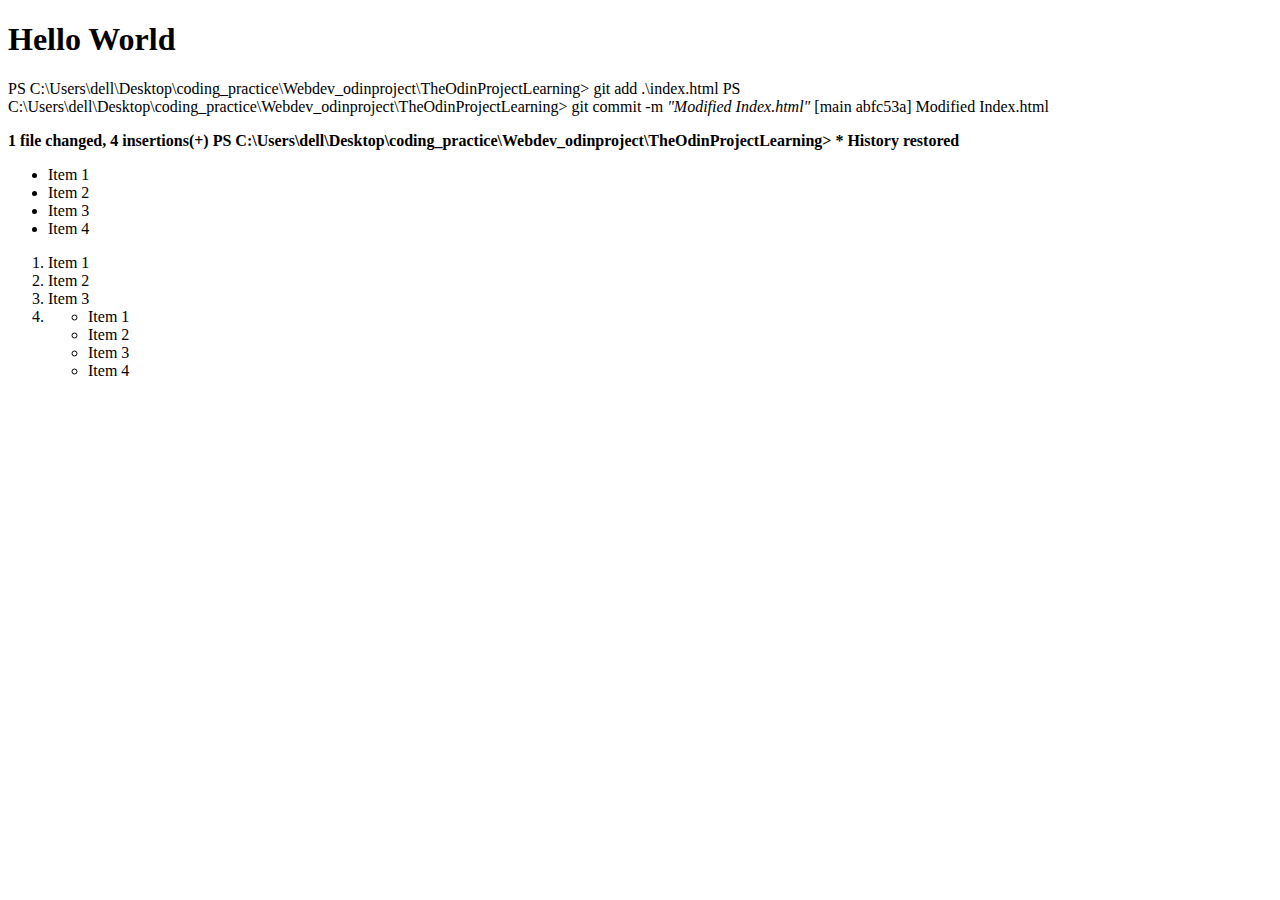
<file: index.html>
<!DOCTYPE html>


<html lang="en">
    <head>
        <meta charset="utf-8">
        <title> My First Webpage </title>
    </head>

    <body>
        <h1>Hello World</h1>
        <p>
            PS C:\Users\dell\Desktop\coding_practice\Webdev_odinproject\TheOdinProjectLearning> git add .\index.html
            PS C:\Users\dell\Desktop\coding_practice\Webdev_odinproject\TheOdinProjectLearning> git commit -m <em>"Modified Index.html"
            </em>[main abfc53a] Modified Index.html
        </p>
        <!-- this is a comment -->
        <p><strong>
             1 file changed, 4 insertions(+)
            PS C:\Users\dell\Desktop\coding_practice\Webdev_odinproject\TheOdinProjectLearning> 
             *  History restored 
            </strong>
        </p>
        <ul>
            <li>Item 1</li>
            <li>Item 2</li>
            <li>Item 3</li>
            <li>Item 4</li>
        </ul>
        <ol>
            <li>Item 1</li>
            <li>Item 2</li>
            <li>Item 3</li>
            <li><ul>
                <li>Item 1</li>
                <li>Item 2</li>
                <li>Item 3</li>
                <li>Item 4</li>
            </ul></li>
        </ol>
    </body>
</html>
</file>
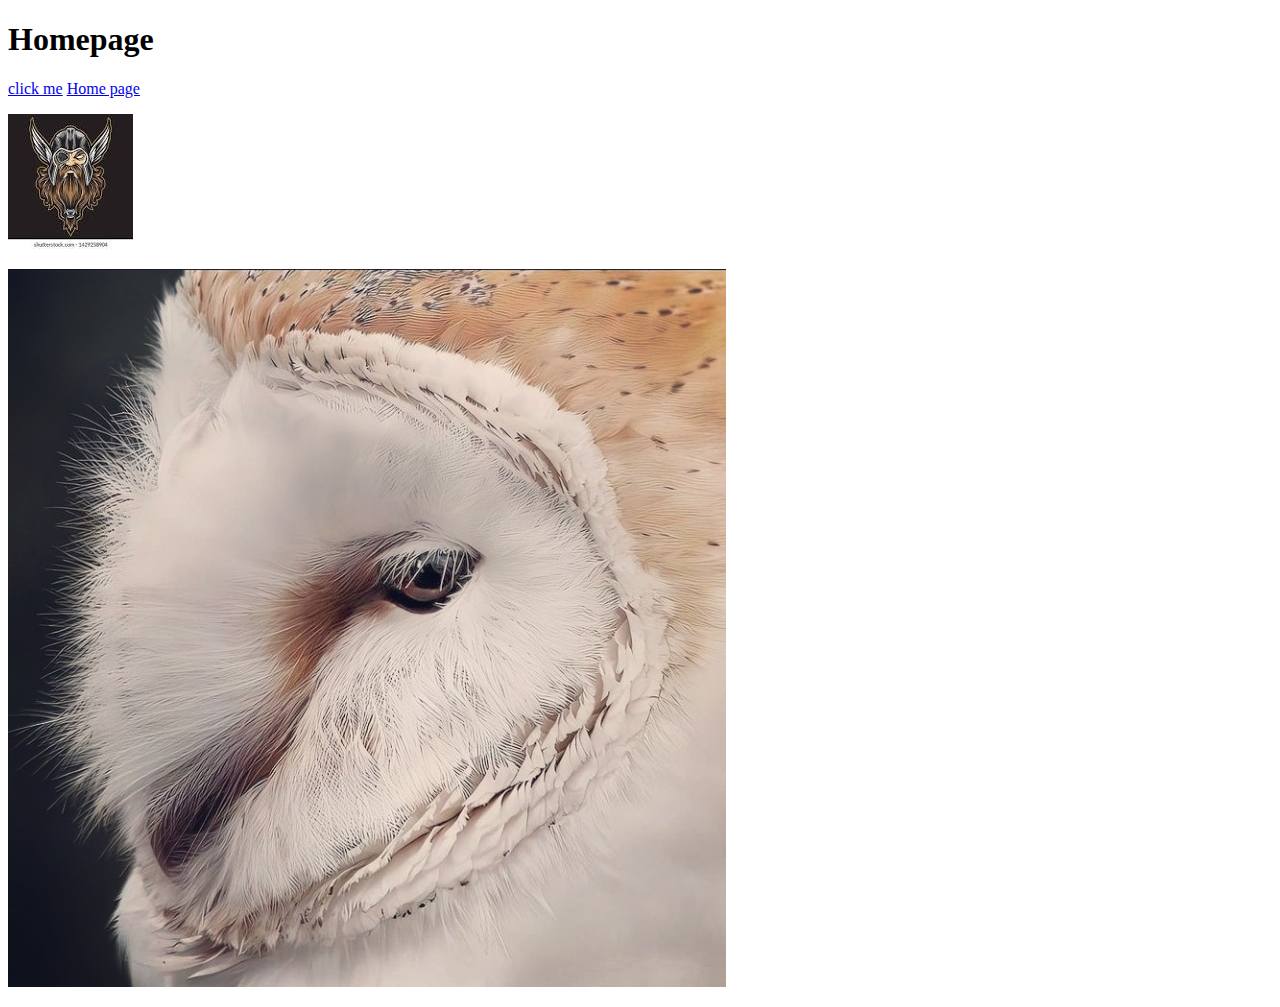
<file: Links_images/index.html>
<!DOCTYPE html>
<html lang="en">
<head>
    <meta charset="UTF-8">
    <title>Document</title>
</head>
<body>
    <h1>Homepage</h1>
    <a href = "https://www.theodinproject.com/about">click me</a>
    <a href = "home.html">Home page</a>
    <p>
        <img src = "[data-uri]">
    </p>
    <p>
        <img src = "Images/profile .jpg" alt = "The Profile Image">
    </p>
</body>
</html>
</file>
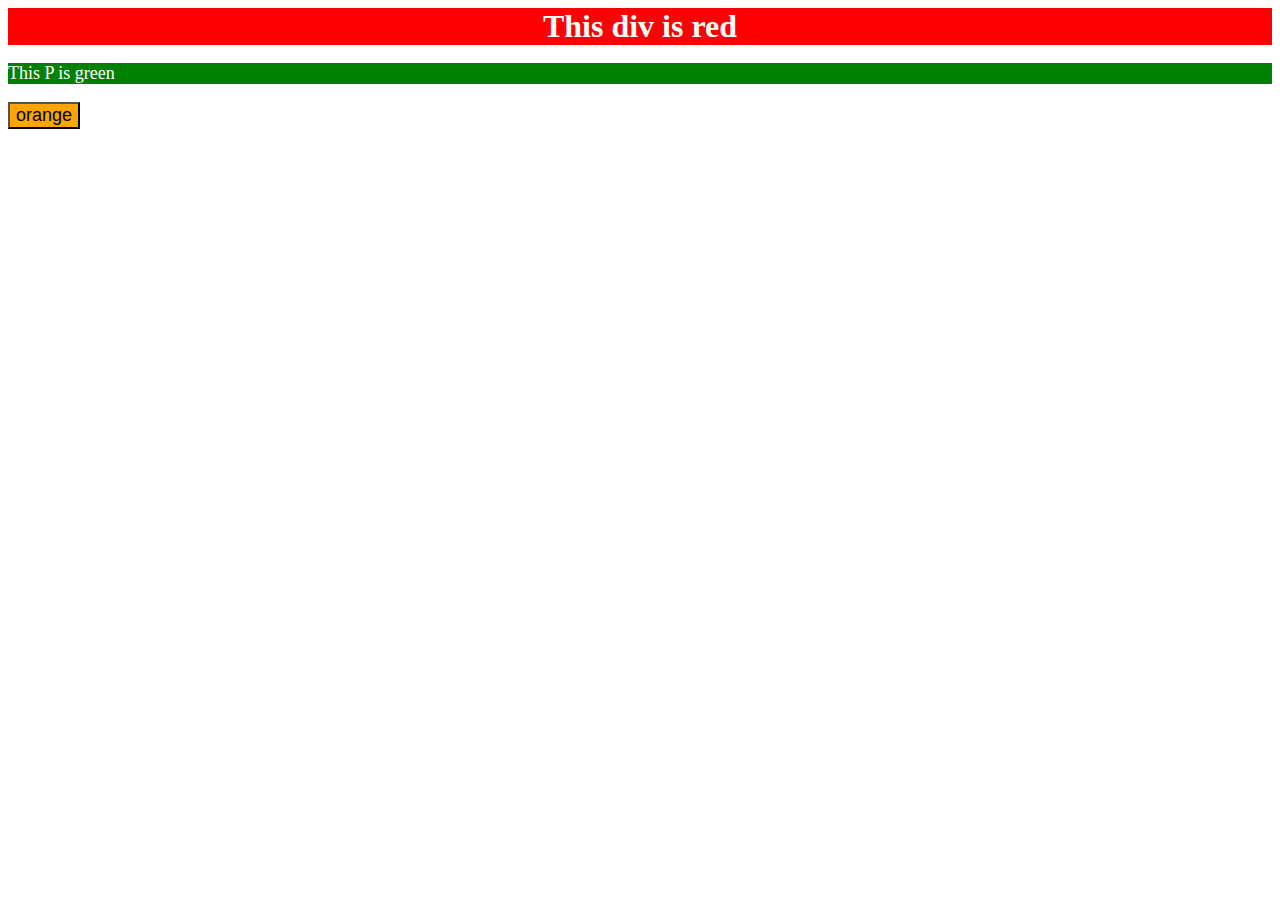
<file: css_foundations/01_css-methods/index.html>
<!DOCTYPE html>
<html lang="en">
<head>
       <title>Methods for Adding CSS</title>
       <link rel = "stylesheet" href = "styles.css">
</head>
<body>
    <div>This div is red</div>
    <p>This P is green</p>
    <button>orange</button>
    
</body>
</html>
</file>
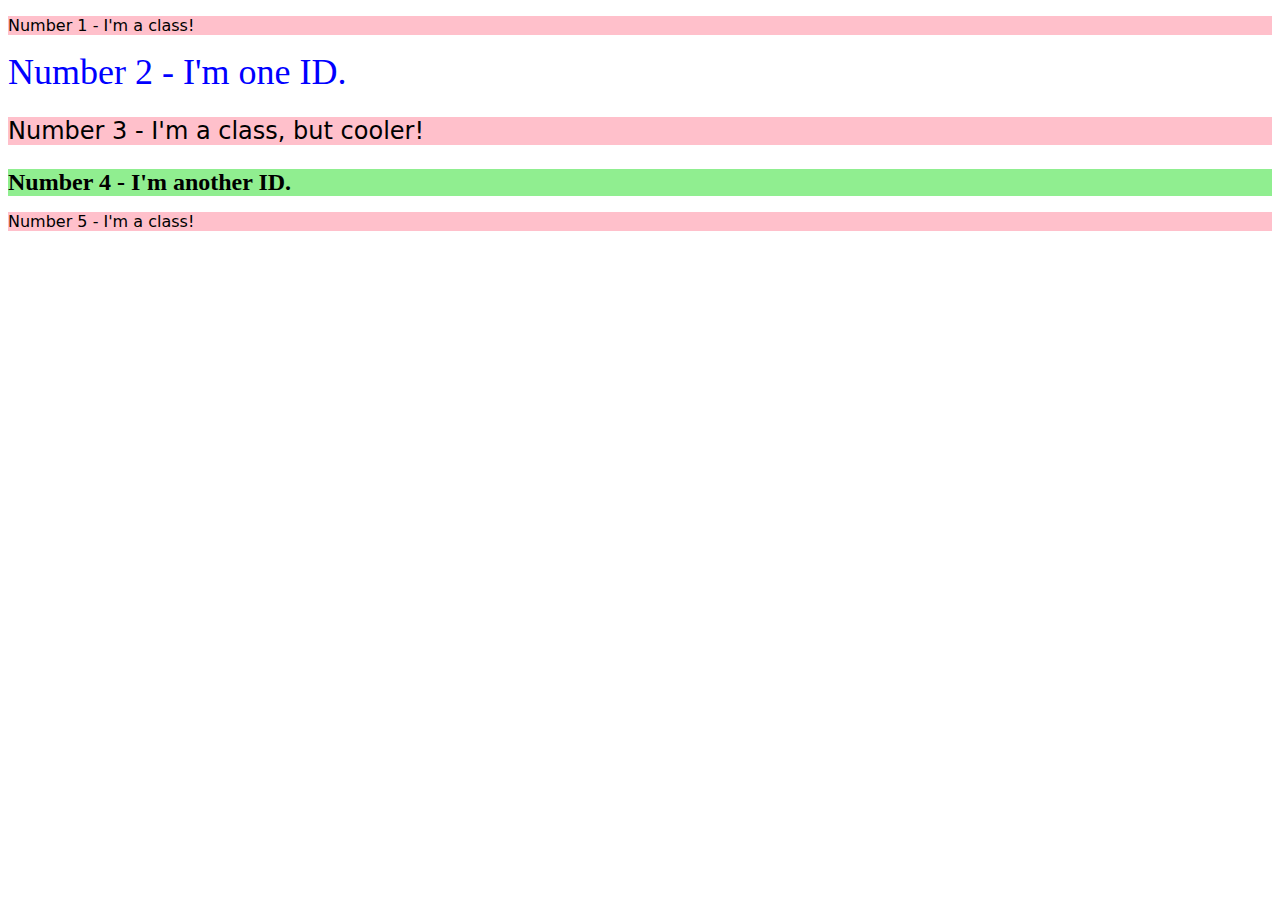
<file: css_foundations/02_class_id_selector/index.html>
<!DOCTYPE html>
<html lang="en">
  <head>
    <meta charset="UTF-8">
    <meta http-equiv="X-UA-Compatible" content="IE=edge">
    <meta name="viewport" content="width=device-width, initial-scale=1.0">
    <title>Class and ID Selectors</title>
    <link rel="stylesheet" href="styles.css">
  </head>
  <body>
    <p class="pink">Number 1 - I'm a class!</p>
    <div id="no2">Number 2 - I'm one ID.</div>
    <p class="no3">Number 3 - I'm a class, but cooler!</p>
    <div id="no4">Number 4 - I'm another ID.</div>
    <p class="pink">Number 5 - I'm a class!</p>
  </body>
</html>
</file>
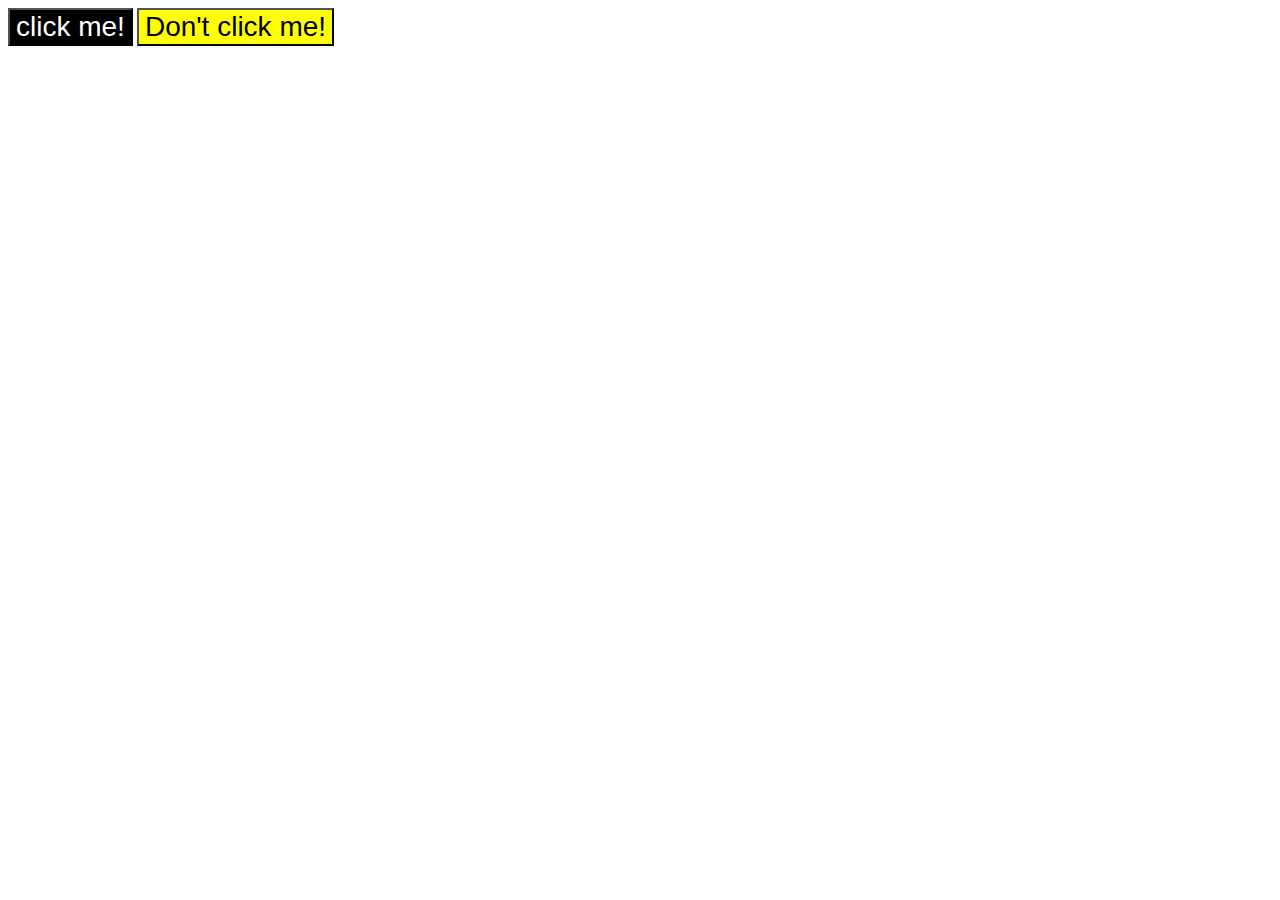
<file: css_foundations/03-grouping-selectors/index.html>
<!DOCTYPE html>
<html lang="en">
<head>
    <meta charset="UTF-8">
    <meta http-equiv="X-UA-Compatible" content="IE=edge">
    <meta name="viewport" content="width=device-width, initial-scale=1.0">
    <link rel="stylesheet" href="styles.css">
    <title>03-grouping-selectors</title>
</head>
<body>
    <Button class="inverted">click me!</Button>
    <Button class="yellow">Don't click me!</Button>
    
</body>
</html>
</file>
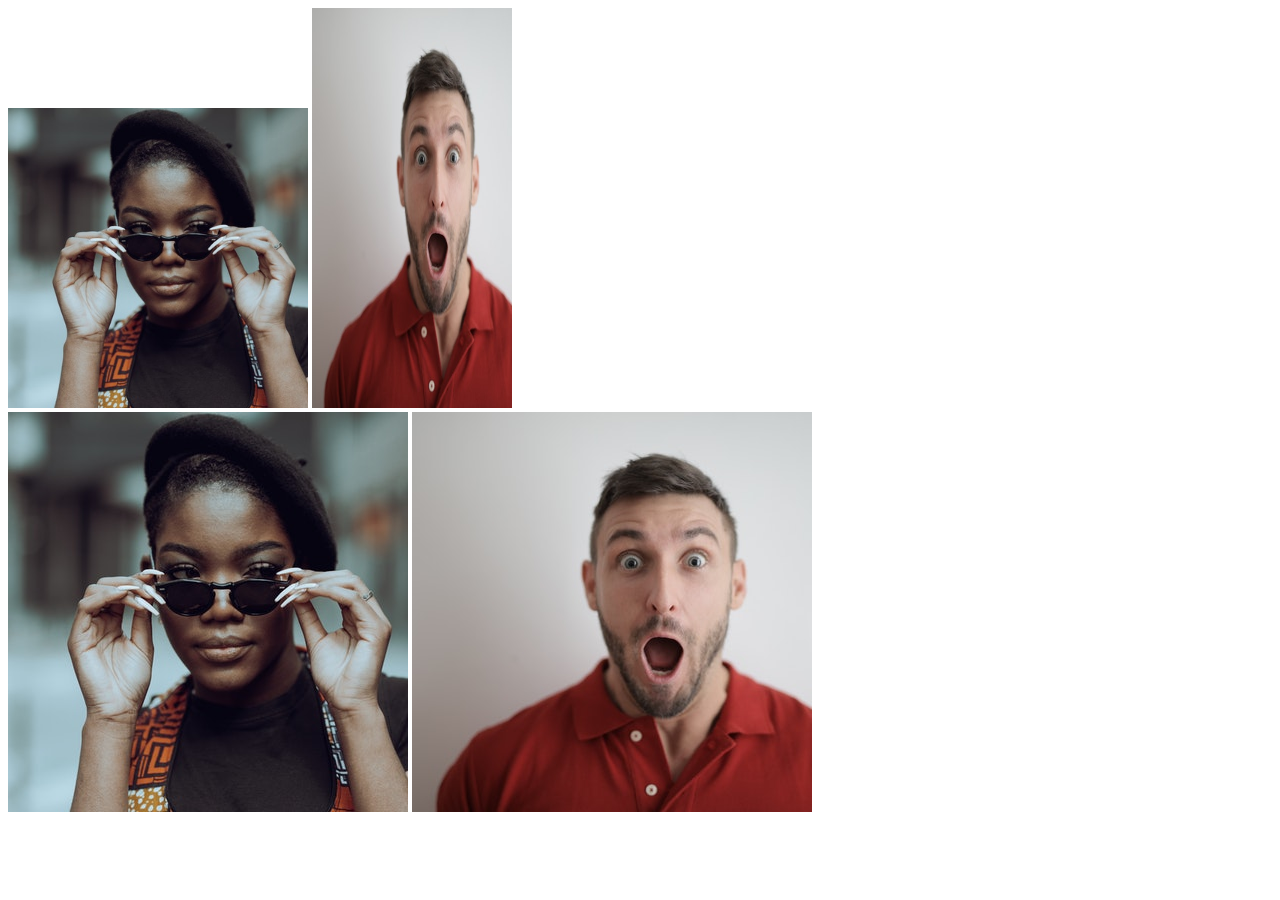
<file: css_foundations/04-chaining-selectors/index.html>
<!DOCTYPE html>
<html lang="en">
  <head>
    <meta charset="UTF-8">
    <meta http-equiv="X-UA-Compatible" content="IE=edge">
    <meta name="viewport" content="width=device-width, initial-scale=1.0">
    <title>Chaining Selectors</title>
    <link rel="stylesheet" href="style.css">
  </head>
  <body>
    <!-- Use the classes BELOW this line -->
    <div>
      <img class="avatar proportioned" src="./pexels-katho-mutodo-8434791.jpg" alt="Woman with glasses">
      <img class="avatar distorted" src="./pexels-andrea-piacquadio-3777931.jpg" alt="Man with surprised expression">
    </div>
    <!-- Use the classes ABOVE this line -->
    <div>
      <img class="original " src="./pexels-katho-mutodo-8434791.jpg" alt="Woman with glasses">
      <img class="original " src="./pexels-andrea-piacquadio-3777931.jpg" alt="Man with surprised expression">
    </div>
  </body>
</html>
</file>
<file: css_foundations/01_css-methods/styles.css>
div {
    color: white;
    background-color: red;
    font-size: 32px;
    font-weight: bold;
    text-align: center;
}

p {
    color: white;
    background-color: green;
    font-size: 18px;
}

button {
    color: black;
    background-color: orange;
    font-size: 18px;
}
</file>
<file: css_foundations/02_class_id_selector/styles.css>
p.pink {
    background-color: pink;
    font-family: verdana, DejaVu Sans, sans-serif;
}

div#no2 {
    color: blue;
    font-size: 36px;
}

p.no3 {
    background-color: pink;
    font-family: verdana, "DejaVu Sans", sans-serif;
    font-size: 24px;
}

div#no4 {
    background-color: lightgreen;
    font-weight: bold;
    font-size: 24px;
}
</file>
<file: css_foundations/03-grouping-selectors/styles.css>
.inverted,
.yellow {
    font-family: Helvetica ,'Times New Roman', sans-serif;
    font-size: 28px;
}

.inverted {
    background-color: black;
    color: white;
}

.yellow {
    background-color: yellow;
}
</file>
<file: css_foundations/04-chaining-selectors/style.css>
.avatar.proportioned {
  height: auto;
  width: 300px;
}

.avatar.distorted {
  height: 400px;
  width: 200px;
}
</file>
